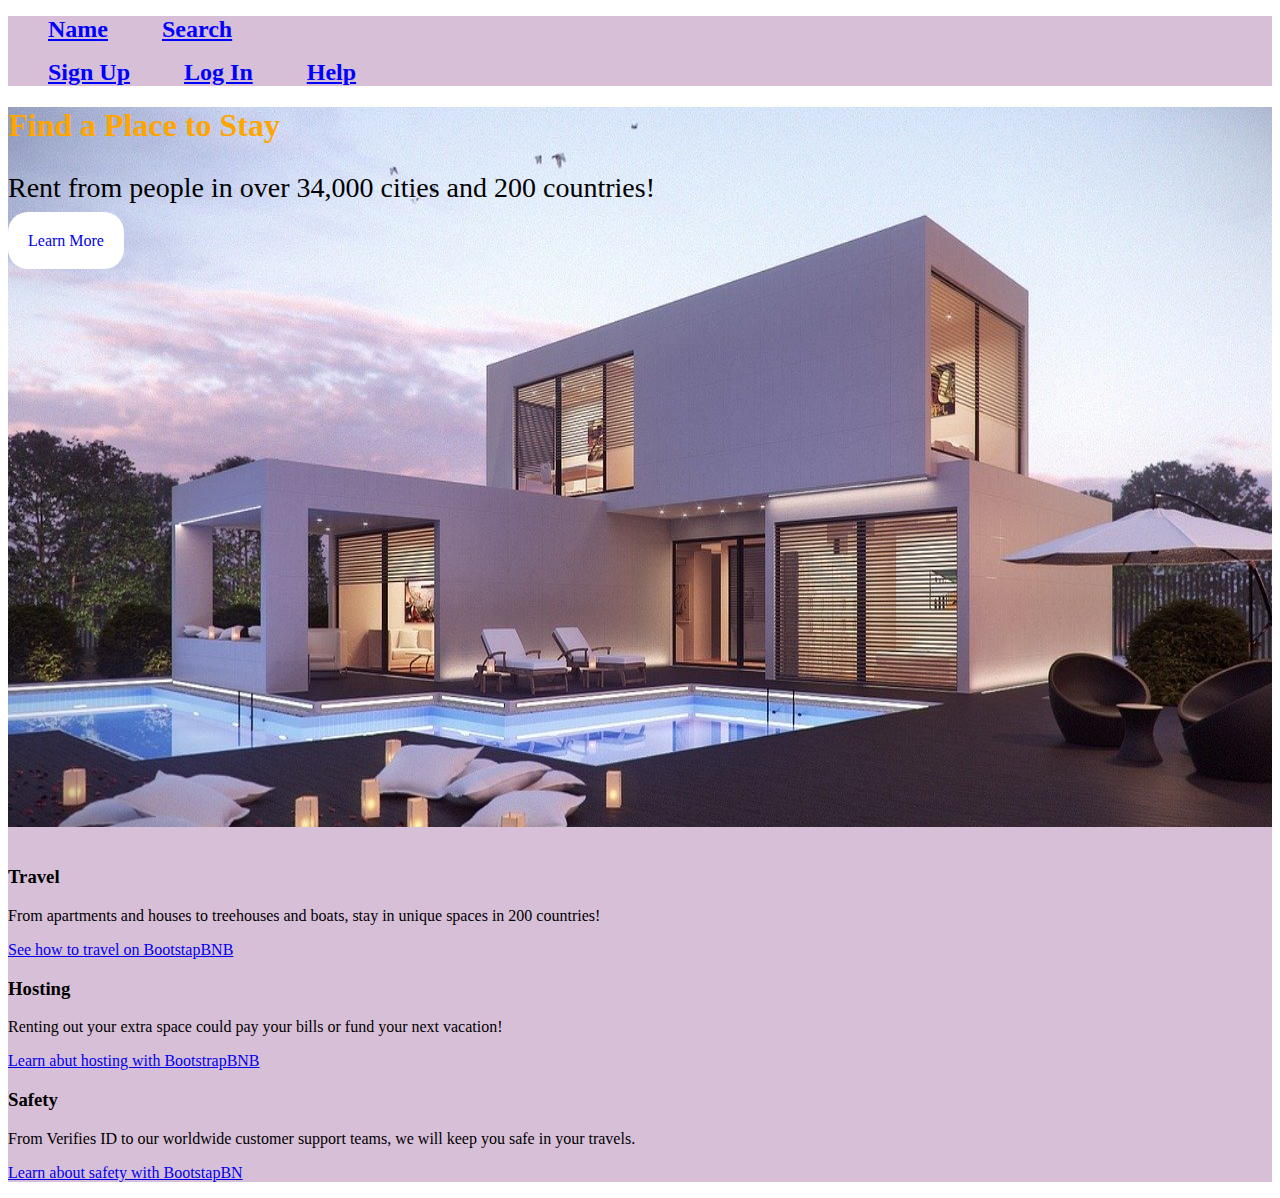
<file: Bootstrap BNB/index.html>
<!-- BootstrapBNB Project
	Author: Kofi 11/27/19 -->

	<!DOCTYPE html>
	<html lang="en">
	<head>
		<meta charset="UTF-8">
		<meta name="viewport" content="width=device-width, initial-scale=1, shrink-to-fit=no" />
		<title>BootstapBNB</title>
			<!-- Bootstrap CSS -->
			<link rel="stylesheet" href="https://stackpath.bootstrapcdn.com/bootstrap/4.4.0/css/bootstrap.min.css" integrity="sha384-SI27wrMjH3ZZ89r4o+fGIJtnzkAnFs3E4qz9DIYioCQ5l9Rd/7UAa8DHcaL8jkWt" crossorigin="anonymous">

			<!-- Google Fonts -->
			<link href="https://fonts.googleapis.com/css?family=Luckiest+Guy&display=swap" rel="stylesheet">

			<!-- Local stylesheet link -->
			<link href="styles.css" rel="stylesheet" />

			</head>
			<body>
				<div class="nav">
					<div class="container">
						<ul class="float-left">
							<li><a href="#">Name</a></li>
							<li><a href="#">Search</a></li>
						</ul>

						<ul class="float-right">
							<li><a href="#">Sign Up</a></li>
							<li><a href="#">Log In</a></li>
							<li><a href="#">Help</a></li>
						</ul>
					</div>
				</div>
				<div class="jumbotron">
					<div class="container">
						<h1>Find a Place to Stay</h1>
						<p>Rent from people in over 34,000 cities and 200 countries!</p>
						<a href="#">Learn More</a>
					</div>
				</div>

				<div class="learn-more">
					<div class="container">
						<div class="row">
							<div class="col-md-4">
								<h3>Travel</h3>
								<p>From apartments and houses to treehouses and boats, stay in unique spaces in 200 countries!</p>
								<p><a href="#">See how to travel on BootstapBNB</a></p>	
							</div>
							<div class="col-md-4">
								<h3>Hosting</h3>
								<p>Renting out your extra space could pay your bills or fund your next vacation!</p>
								<p><a href="#">Learn abut hosting with BootstrapBNB</a></p>	
						</div>
							<div class="col-md-4">
								<h3>Safety</h3>
								<p>From Verifies ID to our worldwide customer support teams, we will keep you safe in your travels.</p>
								<p><a href="#">Learn about safety with BootstapBN</a></p>	
							</div>
							</div>
							</div>
							</div>



					</body>
				</html>
</file>
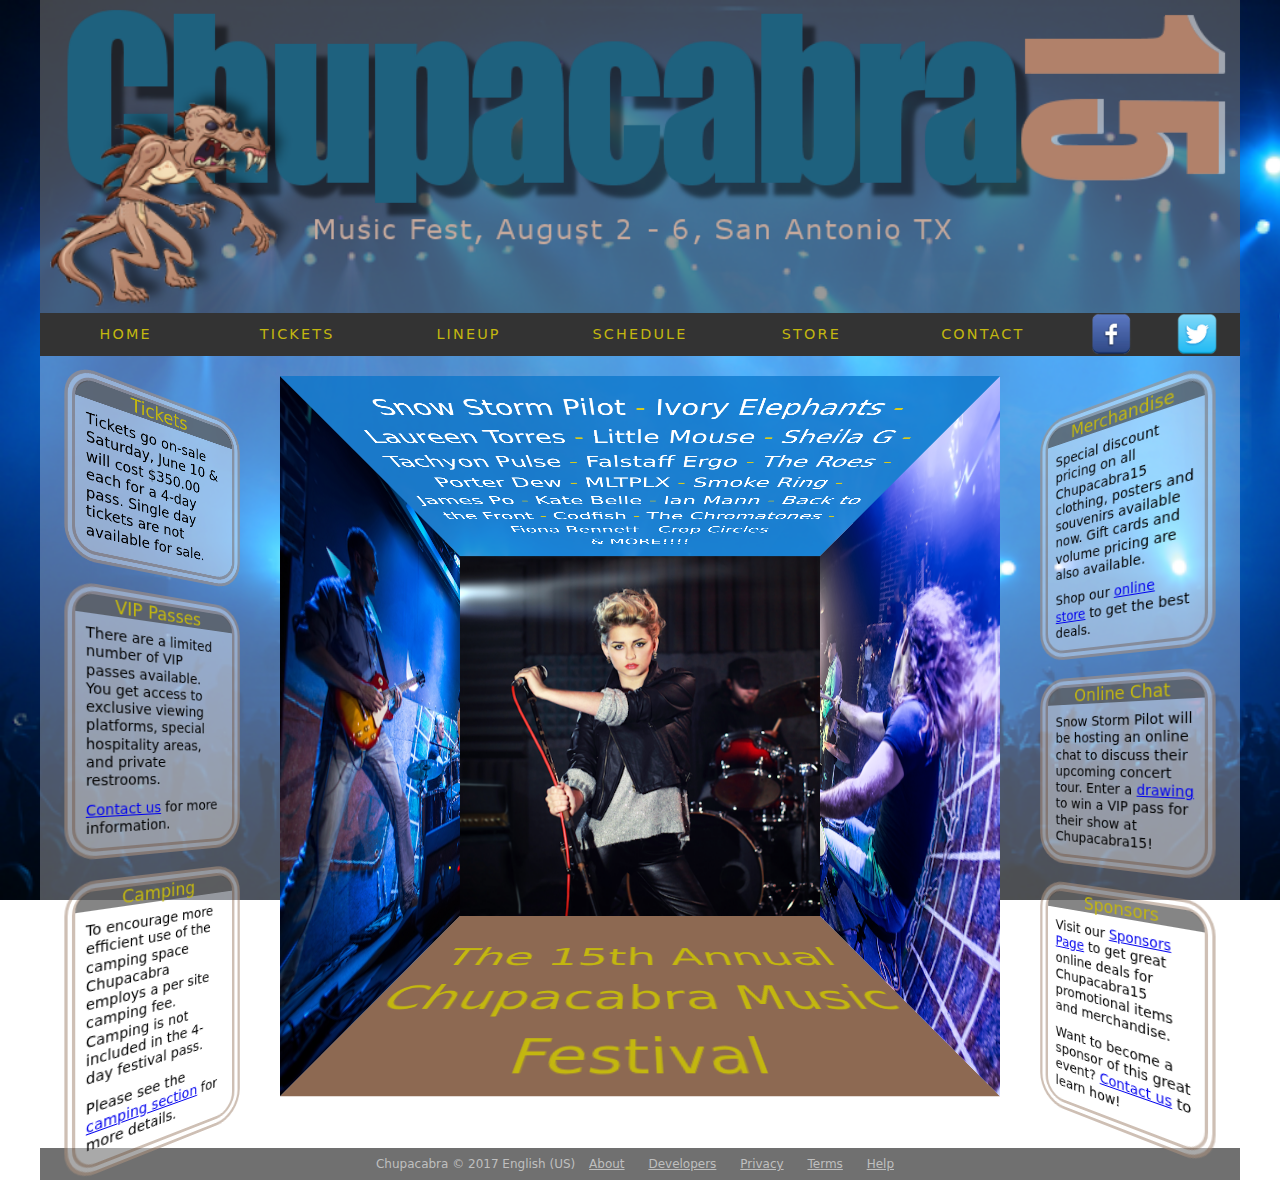
<file: ch4_case3/cf_home.html>
<!DOCTYPE html>
<html>
<head>
   <!--
    New Perspectives on HTML5 and CSS3, 7th Edition
    Tutorial 4
    Case Problem 3
    
    Chupacabra 15 Home Page
    Author: Kofi
    Date: 11/26/19   

    Filename: cf_home.html
   -->
   <meta charset="utf-8" />
   <title>Chupacabra 15 Festival</title>
<link href="cf_reset.css" rel="stylesheet" />
<link href="cf_layout.css" rel="stylesheet" />
<link href="cf_effects.css" rel="stylesheet" />
</head>

<body>
   <header>
      <img src="cf_logo.png" alt="Chupacabra 15" />
      <nav class="horizontal">
         <ul>
            <li><a href="#">HOME</a></li>
            <li><a href="#">TICKETS</a></li>
            <li><a href="#">LINEUP</a></li>
            <li><a href="#">SCHEDULE</a></li>
            <li><a href="#">STORE</a></li>
            <li><a href="#">CONTACT</a></li>
            <li><a href="#"><img src="cf_facebook.png" alt="facebook" /></a></li>
            <li><a href="#"><img src="cf_twitter.png" alt="twitter" /></a></li>
         </ul>
      </nav>
   </header>
   
   <section id="left">
      <aside>
         <h1>Tickets</h1>
         <p>Tickets go on-sale Saturday, June 10 &amp; will cost $350.00 each for 
            a 4-day pass. Single day tickets are not available for sale.</p>
      </aside>
      <aside>
         <h1>VIP Passes</h1>
         <p>There are a limited number of VIP passes available. You get access to 
            exclusive viewing platforms, special hospitality areas, and private restrooms.</p>
         <p><a href="#">Contact us</a> for more information.</p>
      </aside>
      <aside>
         <h1>Camping</h1>
         <p>To encourage more efficient use of the camping space Chupacabra employs a
            per site camping fee. Camping is not included in the 4-day festival pass.</p>
         <p>Please see the <a href="#">camping section</a> for more details.</p>
      </aside>
   </section>
   <section id="center">
      <div id="cube">
      
         <div id="cube_bottom" class="cube_face">
            <h1>The 15th Annual Chupacabra Music Festival</h1>
         </div>
         
         <div id="cube_top" class="cube_face">
            <p>Snow Storm Pilot <span>-</span> Ivory Elephants <span>-</span> Laureen Torres 
            <span>-</span> Little Mouse <span>-</span> Sheila G <span>-</span> Tachyon Pulse 
            <span>-</span> Falstaff Ergo <span>-</span> The Roes <span>-</span> Porter Dew 
            <span>-</span> MLTPLX <span>-</span> Smoke Ring <span>-</span> James Po 
            <span>-</span> Kate Belle <span>-</span> Ian Mann <span>-</span> Back to the Front 
            <span>-</span> Codfish <span>-</span> The Chromatones <span>-</span> Fiona Bennett 
            <span>-</span> Crop Circles <br />
            &amp; MORE!!!! </p>
         </div>
         
         <div id="cube_left" class="cube_face">
            <img src="cf_photo1.png" alt="" />
         </div>
         
         <div id="cube_right" class="cube_face">
            <img src="cf_photo2.png" alt="" />
         </div>
         
         <div id="cube_front" class="cube_face">
            <img src="cf_photo3.png" alt="" />
         </div>
         
      </div>
   </section>
   
   <section id="right">
      <aside>
         <h1>Merchandise</h1>
         <p>Special discount pricing on all Chupacabra15 clothing, posters and
            souvenirs available now. Gift cards and volume pricing are also
            available.</p>
         <p>Shop our <a href="#">online store</a> to get the best deals.</p>
      </aside>
      <aside>
         <h1>Online Chat</h1>
         <p>Snow Storm Pilot will be hosting an online chat to discuss
            their upcoming concert tour. Enter a <a href="#">drawing</a> to win a VIP pass 
            for their show at Chupacabra15!</p>
      </aside>
      <aside>
         <h1>Sponsors</h1>
         <p>Visit our <a href="#">Sponsors Page</a> to get great online deals
            for Chupacabra15 promotional items and merchandise.</p>
         <p>Want to become a sponsor of this great event? <a href="#">Contact
            us</a> to learn how!</p>
      </aside>
   </section>
   
   <footer>
      Chupacabra &copy; 2017 English (US) <span> <a href="#">About</a> 
      <a href="#">Developers</a> <a href="#">Privacy</a> <a href="#">Terms</a> 
      <a href="#">Help</a> </span>
   </footer>
   
</body>
</html>
</file>
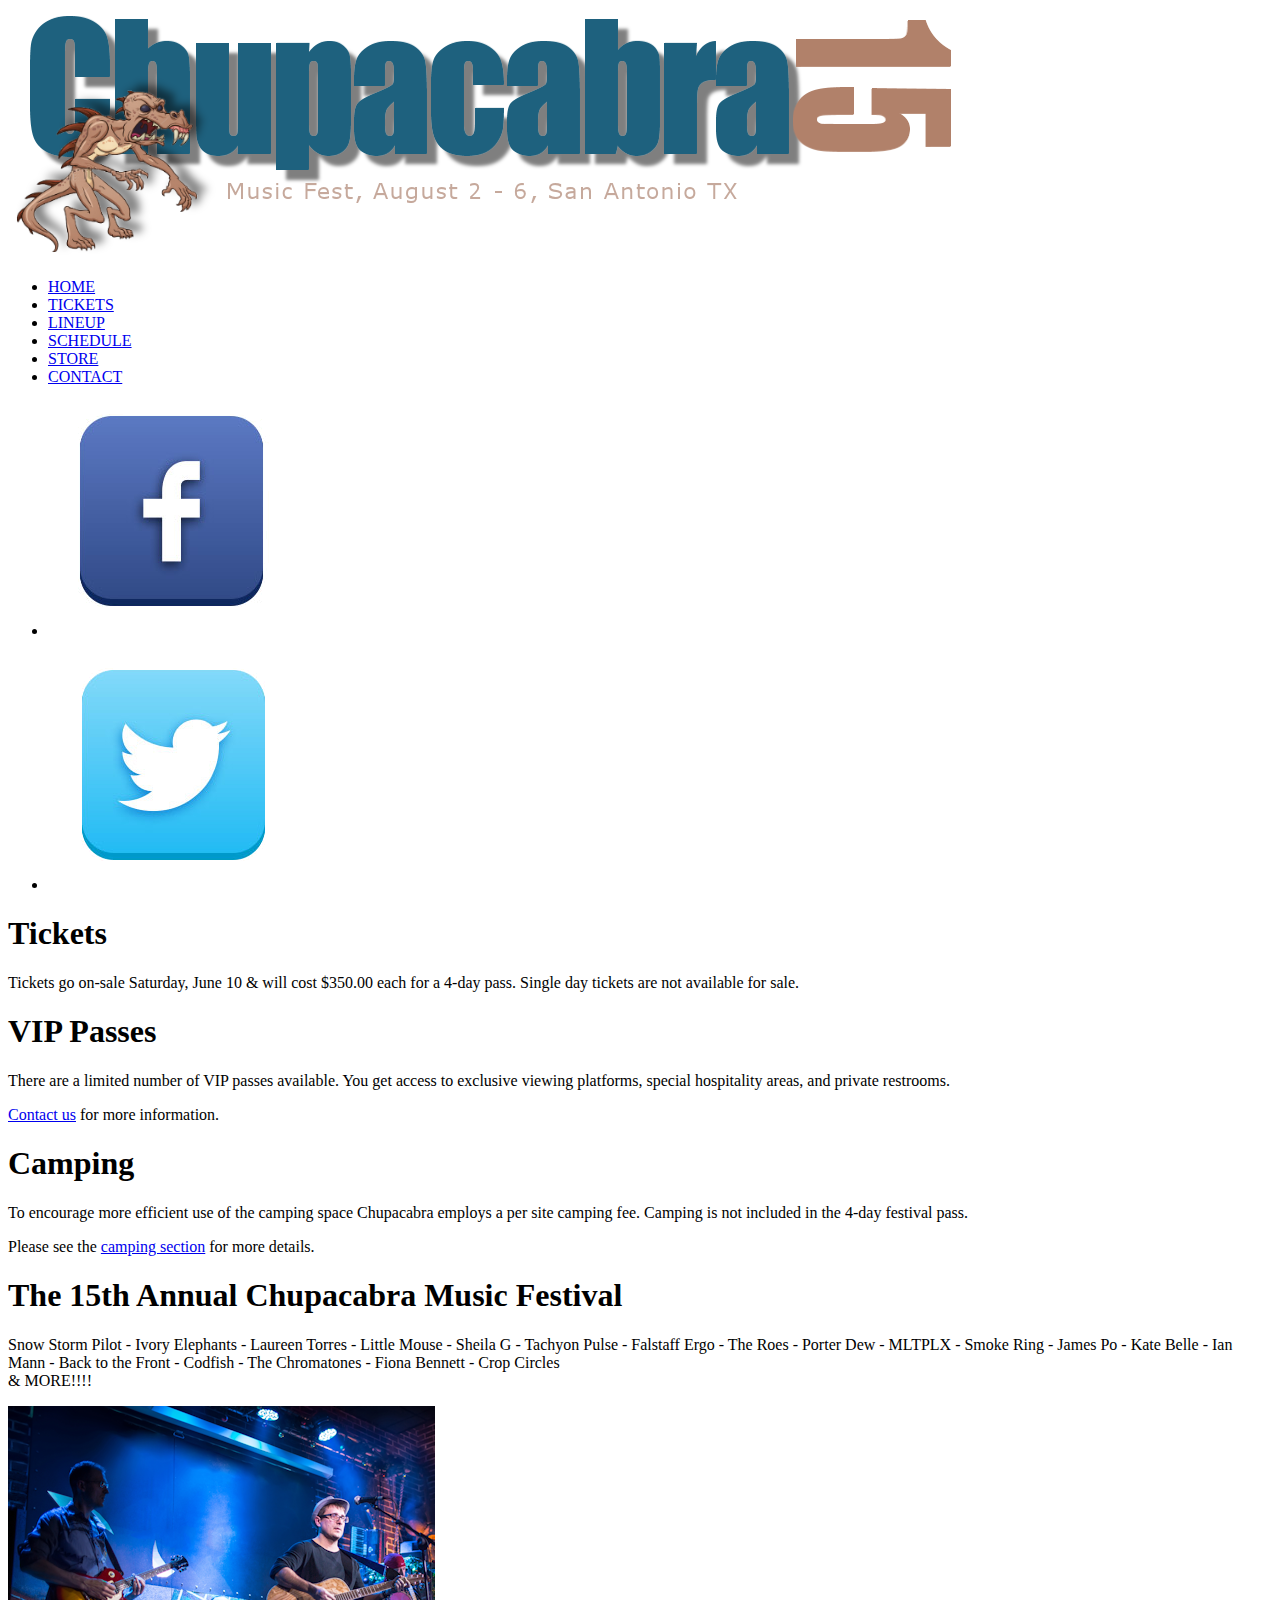
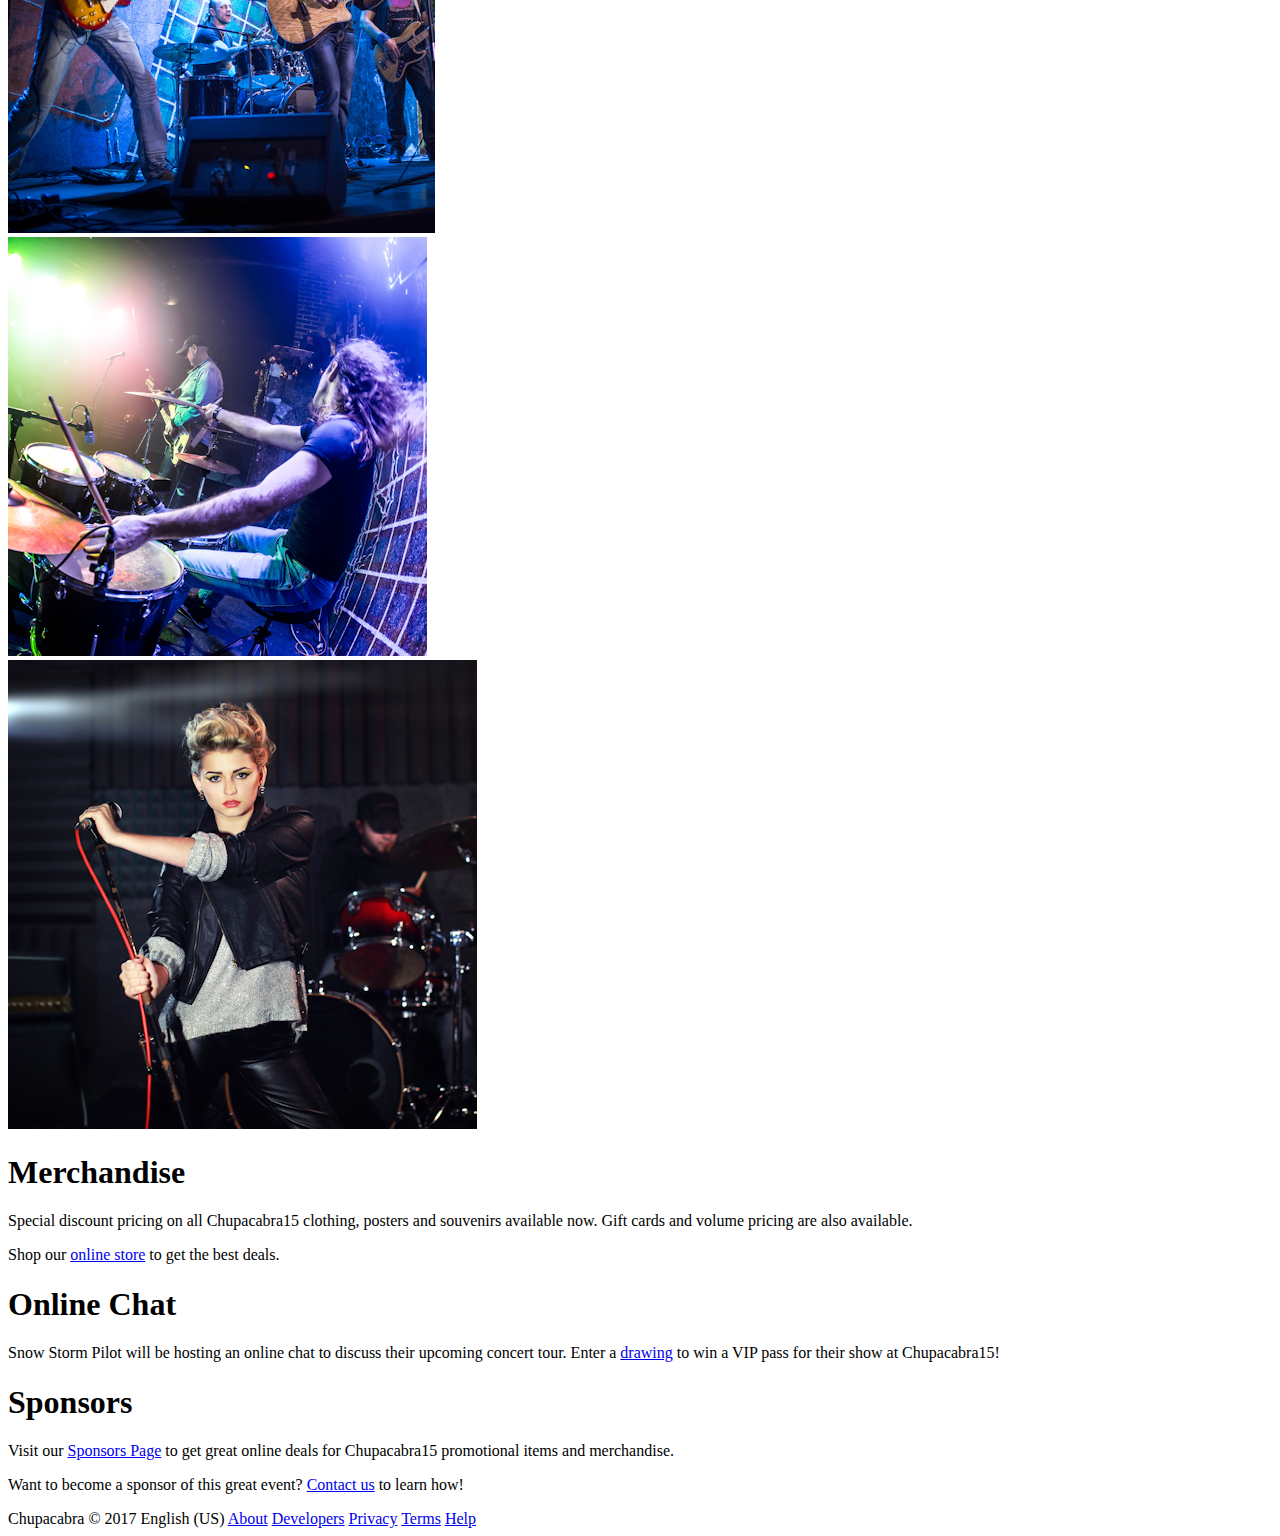
<file: ch4_case3/cf_home_txt.html>
<!DOCTYPE html>
<html>
<head>
   <!--
    New Perspectives on HTML5 and CSS3, 7th Edition
    Tutorial 4
    Case Problem 3
    
    Chupacabra 15 Home Page
    Author: 
    Date:   

    Filename: cf_home.html
   -->
   <meta charset="utf-8" />
   <title>Chupacabra 15 Festival</title>
</head>

<body>
   <header>
      <img src="cf_logo.png" alt="Chupacabra 15" />
      <nav class="horizontal">
         <ul>
            <li><a href="#">HOME</a></li>
            <li><a href="#">TICKETS</a></li>
            <li><a href="#">LINEUP</a></li>
            <li><a href="#">SCHEDULE</a></li>
            <li><a href="#">STORE</a></li>
            <li><a href="#">CONTACT</a></li>
            <li><a href="#"><img src="cf_facebook.png" alt="facebook" /></a></li>
            <li><a href="#"><img src="cf_twitter.png" alt="twitter" /></a></li>
         </ul>
      </nav>
   </header>
   
   <section id="left">
      <aside>
         <h1>Tickets</h1>
         <p>Tickets go on-sale Saturday, June 10 &amp; will cost $350.00 each for 
            a 4-day pass. Single day tickets are not available for sale.</p>
      </aside>
      <aside>
         <h1>VIP Passes</h1>
         <p>There are a limited number of VIP passes available. You get access to 
            exclusive viewing platforms, special hospitality areas, and private restrooms.</p>
         <p><a href="#">Contact us</a> for more information.</p>
      </aside>
      <aside>
         <h1>Camping</h1>
         <p>To encourage more efficient use of the camping space Chupacabra employs a
            per site camping fee. Camping is not included in the 4-day festival pass.</p>
         <p>Please see the <a href="#">camping section</a> for more details.</p>
      </aside>
   </section>
   <section id="center">
      <div id="cube">
      
         <div id="cube_bottom" class="cube_face">
            <h1>The 15th Annual Chupacabra Music Festival</h1>
         </div>
         
         <div id="cube_top" class="cube_face">
            <p>Snow Storm Pilot <span>-</span> Ivory Elephants <span>-</span> Laureen Torres 
            <span>-</span> Little Mouse <span>-</span> Sheila G <span>-</span> Tachyon Pulse 
            <span>-</span> Falstaff Ergo <span>-</span> The Roes <span>-</span> Porter Dew 
            <span>-</span> MLTPLX <span>-</span> Smoke Ring <span>-</span> James Po 
            <span>-</span> Kate Belle <span>-</span> Ian Mann <span>-</span> Back to the Front 
            <span>-</span> Codfish <span>-</span> The Chromatones <span>-</span> Fiona Bennett 
            <span>-</span> Crop Circles <br />
            &amp; MORE!!!! </p>
         </div>
         
         <div id="cube_left" class="cube_face">
            <img src="cf_photo1.png" alt="" />
         </div>
         
         <div id="cube_right" class="cube_face">
            <img src="cf_photo2.png" alt="" />
         </div>
         
         <div id="cube_front" class="cube_face">
            <img src="cf_photo3.png" alt="" />
         </div>
         
      </div>
   </section>
   
   <section id="right">
      <aside>
         <h1>Merchandise</h1>
         <p>Special discount pricing on all Chupacabra15 clothing, posters and
            souvenirs available now. Gift cards and volume pricing are also
            available.</p>
         <p>Shop our <a href="#">online store</a> to get the best deals.</p>
      </aside>
      <aside>
         <h1>Online Chat</h1>
         <p>Snow Storm Pilot will be hosting an online chat to discuss
            their upcoming concert tour. Enter a <a href="#">drawing</a> to win a VIP pass 
            for their show at Chupacabra15!</p>
      </aside>
      <aside>
         <h1>Sponsors</h1>
         <p>Visit our <a href="#">Sponsors Page</a> to get great online deals
            for Chupacabra15 promotional items and merchandise.</p>
         <p>Want to become a sponsor of this great event? <a href="#">Contact
            us</a> to learn how!</p>
      </aside>
   </section>
   
   <footer>
      Chupacabra &copy; 2017 English (US) <span> <a href="#">About</a> 
      <a href="#">Developers</a> <a href="#">Privacy</a> <a href="#">Terms</a> 
      <a href="#">Help</a> </span>
   </footer>
   
</body>
</html>
</file>
<file: ch4_case3/cf_layout.css>
@charset "utf-8";

/*
   New Perspectives on HTML5 and CSS3, 7th Edition
   Tutorial 4
   Case Problem 3
   
   Layout Styles for the Chupacabra Music Fest
   
   Filename: cf_layout.css

*/

/* HTML and Body Styles */

html {
	height: 100%;
	font-size: 12px;
	font-family: "Lucida Grande", "Lucida Sans Unicode", "Lucida Sans", "DejaVu Sans", Verdana, sans-serif;
}

body {
	margin: 0px auto;
	width: 1200px;
	min-height: 100%;
}

/* Header Styles */

body > header > img {
	display: block;
	width: 100%;
}

/* Header Navigation Styles */

body > header > nav.horizontal li {
	display: block;
	float: left;
	position: relative;
	width: 14.2857%;
}

body > header > nav.horizontal li a {
	background-color: rgb(51, 51, 51);
	color: rgb(195,183,15);
	display: block;
	height: 3em;
	line-height: 3em;
	font-size: 1.2em;
	letter-spacing: 0.15em;
	text-align: center;
	width: 100%;
}

body > header > nav.horizontal li:nth-of-type(7) {
	width: 7.1428%;
}

body > header > nav.horizontal li:nth-of-type(8) {
	width: 7.1428%;
}

body > header > nav.horizontal li a img {
	display: block;
	margin: auto;
	position: absolute;
	top: 0; right: 0; bottom: 0; left: 0;
	width: 60%;
}

/* Left Section Styles */

section#left {
	clear: both;
	float: left;
	margin-top: 20px;
	width: 240px;
}

section#center {
	float: left;
	width: 720px;
}

section#right {
	float: left;
	margin-top: 20px;
	width: 240px;
}

/* Cube Styles */

div#cube_top span {
	color: rgba(215,202,29,1.00);
}

div#cube_top p {
	font-size: 1.5em;
	line-height: 1.5em;
	padding: 10px;
	text-align: center;
}

div#cube_bottom h1 {
	position: absolute;
	bottom: 0px;
	font-size: 3.5em;
	font-weight: normal;
	line-height: 1.5em;
	text-align: center;
}

div.cube_face img {
	display: block;
	width: 100%;
}

div#cube_top {
	background-color: rgba(3, 114, 201, 0.7);
	color: white;
}

div#cube_bottom {
	background-color: rgba(92, 42, 8, 0.7);
	color: rgb(195, 183, 15);
}

/* Aside Styles */

section aside {
	background-color: rgba(255, 255, 255, 0.4);
	margin: 20px auto 0px auto;
	width: 80%;
}

section aside h1 {
	background-color: rgba(51, 51, 51, 0.6);
	color: rgb(195, 183, 15);
	font-size: 1.5em;
	font-weight: normal;
	text-align: center;
}

section aside p {
	font-size: 1.2em;
	line-height: 1.2;
	margin: 10px;
}

/* Footer Styles */

footer {
	background-color: rgba(51, 51, 51, 0.7);
	clear: left;
	margin-top: 55px;
	text-align: center;
}

footer, footer span  a {
   padding: 10px;
   color: rgb(191, 191, 191);
}

footer span a:hover {
   color: rgb(0, 167, 167);
   text-decoration: underline;
}
</file>
<file: ch4_case3/cf_effects.css>
@charset "utf-8";

/*
   New Perspectives on HTML5 and CSS3, 7th Edition
   Tutorial 4
   Case Problem 3
   
   Design Styles for the Chupacabra Music Fest
   Author: Kofi
   Date: 11/26/19 
   
   Filename: cf_effects.css

*/

/* HTML Styles */
html {
	background-image: url("cf_back1.png");
	background position: center center;
	background-size: cover;
	background-attachment: fixed;
}

/* Body Styles */
body {
	background-color: rgba(255, 255, 255, 0.3);

}


/* Body Header Styles */
body > header {
	background-color: rgba(51, 51, 51, 0.5);
}


/* Aside Styles */
section aside {
	border-radius:30px;
	border-width: 10px;
	border-color: rgba(92,42, 8, 0.3);
	border-style: double;
	border-color: rgba(92, 42, 8, 0.3);
}

section aside h1 {
	border-radius: 30px 30px 0px 0px;
}

section#left, section#right {
	perspective: 450px;
}

section#left aside {
	transform: rotateY(25deg);
}

section#right aside {
	transform: rotateY(-25deg);

}
/* Cube Styles */
div#cube {
	position: relative;
	margin: 180px auto 150px auto;
	width: 400px;
	height: 400px;
	perspective: 450px;
}

div.cube_face {
	position: absolute;
	width: 400px;
	height: 400px;
}
div#cube_front {
	transform: translateZ(-50px);
}

div#cube_left {
	transform: translateX(-200px) rotateY(90deg);
}

div#cube_right {
	transform: translateX(200px) rotateY(-90deg);

}

div#cube_top {
	transform: translateY(-200px) rotateX(-90deg);

}

div#cube_bottom {
	transform: translateY(200px) rotateX(90deg);

}
</file>
<file: Bootstrap BNB/styles.css>
/* Stylesheet for BootstrapBNB Project 
Author: Kofi 11/27/19
*/

.nav li {
	display: inline;
}

.nav a {
	font-size: 24px;
	padding-right: 50px;
	font-weight: bold;
	color: blue;
	transition: color 1s;
}

.nav a:hover {
	font-size: 40px;
	text-decoration: none;
	color: orange;
}

.nav{
	background-color:thistle;
}

.jumbotron {
	height: 720px;
	background-image: url("vacation_home.jpg");
	background-repeat: round;
	background-attachment: fixed;
	margin-bottom: 0px;
}

.jumbotron h1 {
	color: orange;
	font-family: 'Volkhov', serif;

}

.jumbotron p {
	font-size: 28px;
}

.jumbotron a {
	background-color: white;
	padding: 20px;
	border-radius: 20px;
	text-decoration: none;
	transition: background-color 2s
}

.jumbotron a:hover {
background-color: red; 
}

.learn-more {
background-color: thistle;
padding-top: 20px;
}
</file>
